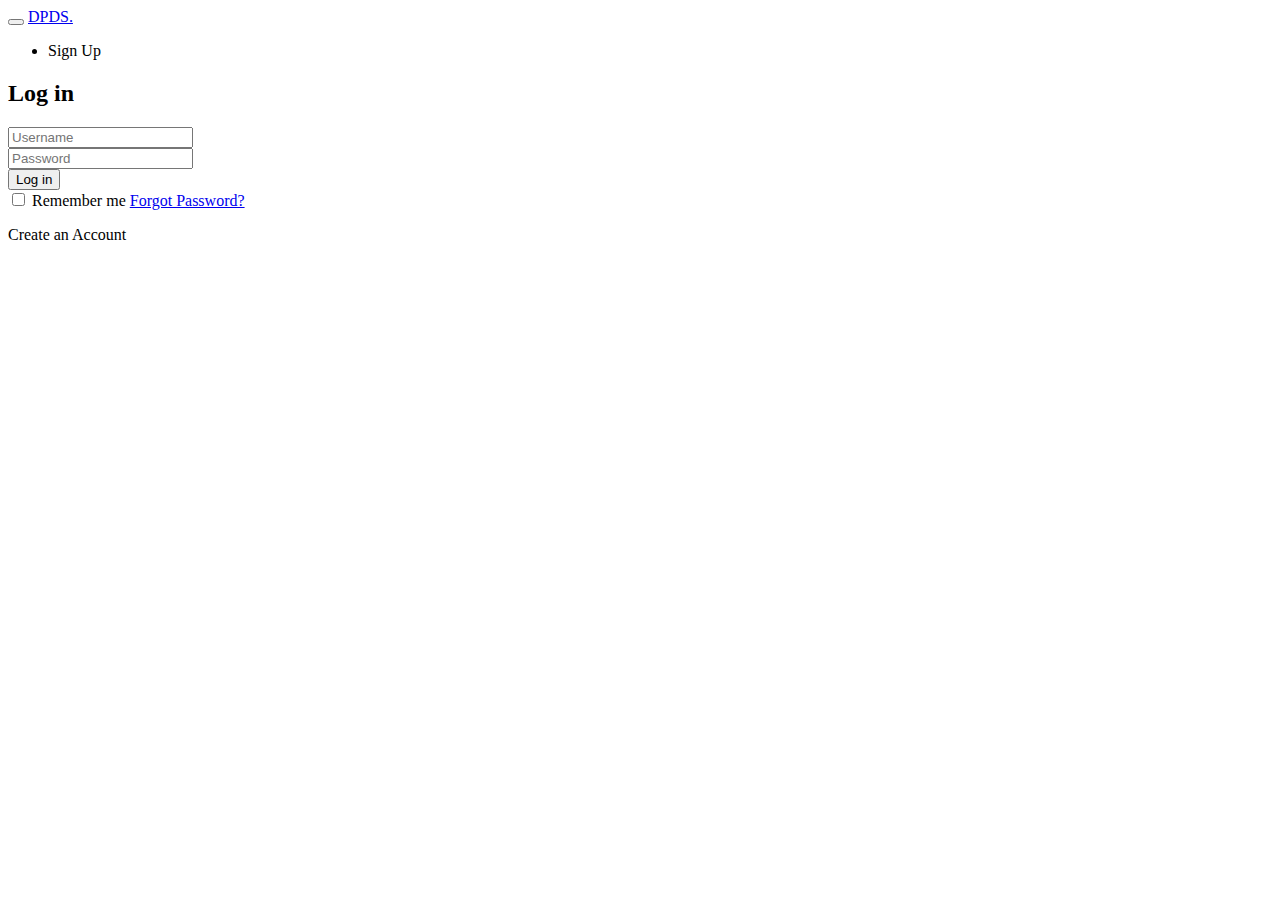
<file: dpds/src/app/components/login/login.component.html>
<!DOCTYPE html>
<html lang="en">
<head>
    <title>DPDS.</title>
  <meta charset="utf-8">
  <meta name="viewport" content="width=device-width, initial-scale=1">
  <link href="https://fonts.googleapis.com/css?family=Montserrat" rel="stylesheet" type="text/css">
  <link href="https://fonts.googleapis.com/css?family=Lato" rel="stylesheet" type="text/css">
  
  


</head>
<body id="myPage1" data-spy="scroll" data-target=".navbar" data-offset="60" >

    <nav class="navbar navbar-default navbar-fixed-top">
      <div class="container">
        <div class="navbar-header">
          <button type="button" class="navbar-toggle" data-toggle="collapse" data-target="#myNavbar">
            <span class="icon-bar"></span>
            <span class="icon-bar"></span>
            <span class="icon-bar"></span>                        
          </button>
          <a class="navbar-brand" href="#myPage">DPDS.</a>
        </div>
        <div class="collapse navbar-collapse" id="myNavbar">
          <ul class="nav navbar-nav navbar-right">
            <li class="nav-item"><a routerLink = "/signup">Sign Up</a></li>
          </ul>
        </div>
      </div>
    </nav>



    
<div class="login-form"  >
    <form  #loginForm="ngForm" (ngSubmit)="onSubmit()">
        <h2 class="text-center">Log in</h2>       
        <div class="form-group">
        <input type="text" class="form-control" placeholder="Username" required  name="name" >
        </div>




        <div class="form-group">
            <input type="password" class="form-control" placeholder="Password" required="required"  name="password" >
        </div>
        <div class="form-group">
            <button type="submit" class="btn btn-primary btn-block">Log in</button>
        </div>
        <div class="clearfix">
            <label class="pull-left checkbox-inline"><input type="checkbox"> Remember me</label>
            <a href="#" class="pull-right">Forgot Password?</a>
        </div>        
    </form>
    <p class="text-center nav-link"><a routerLink="signup">Create an Account</a></p>
</div>


    






  </body>

  </html>
</file>
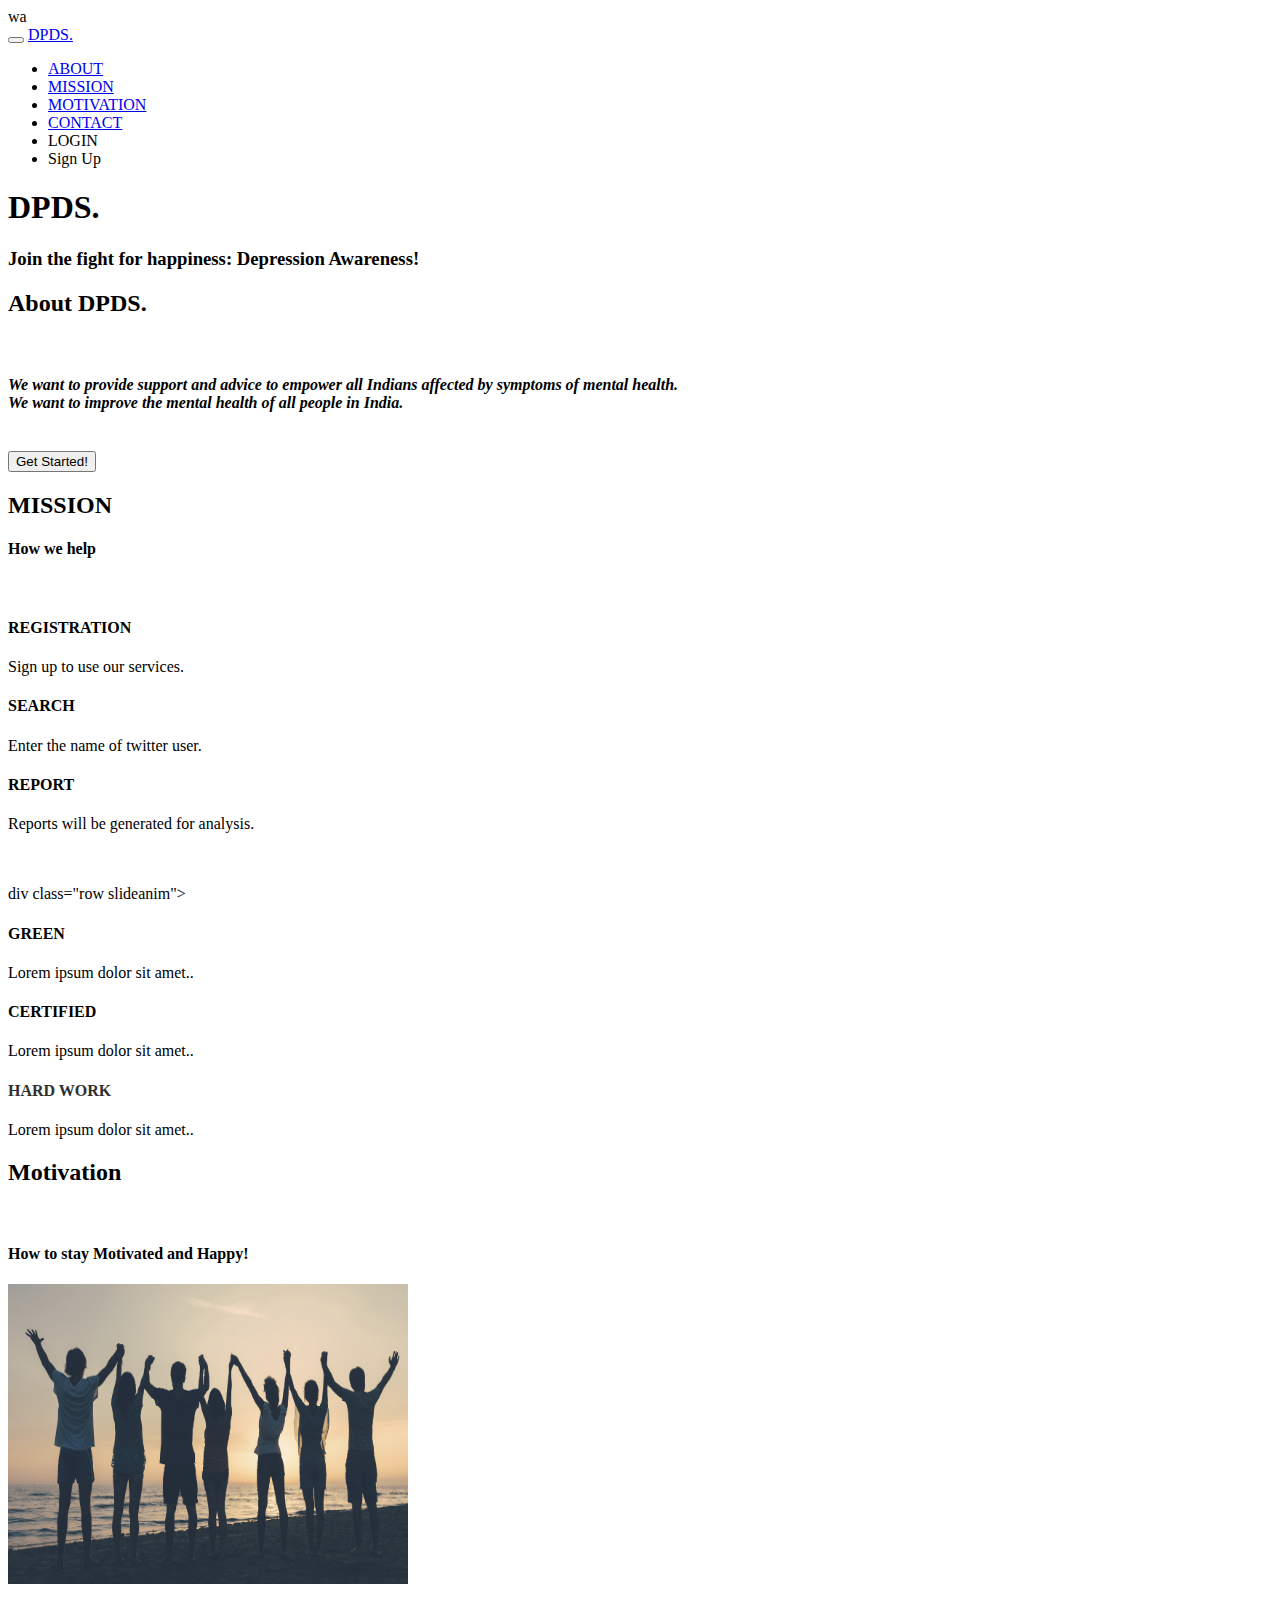
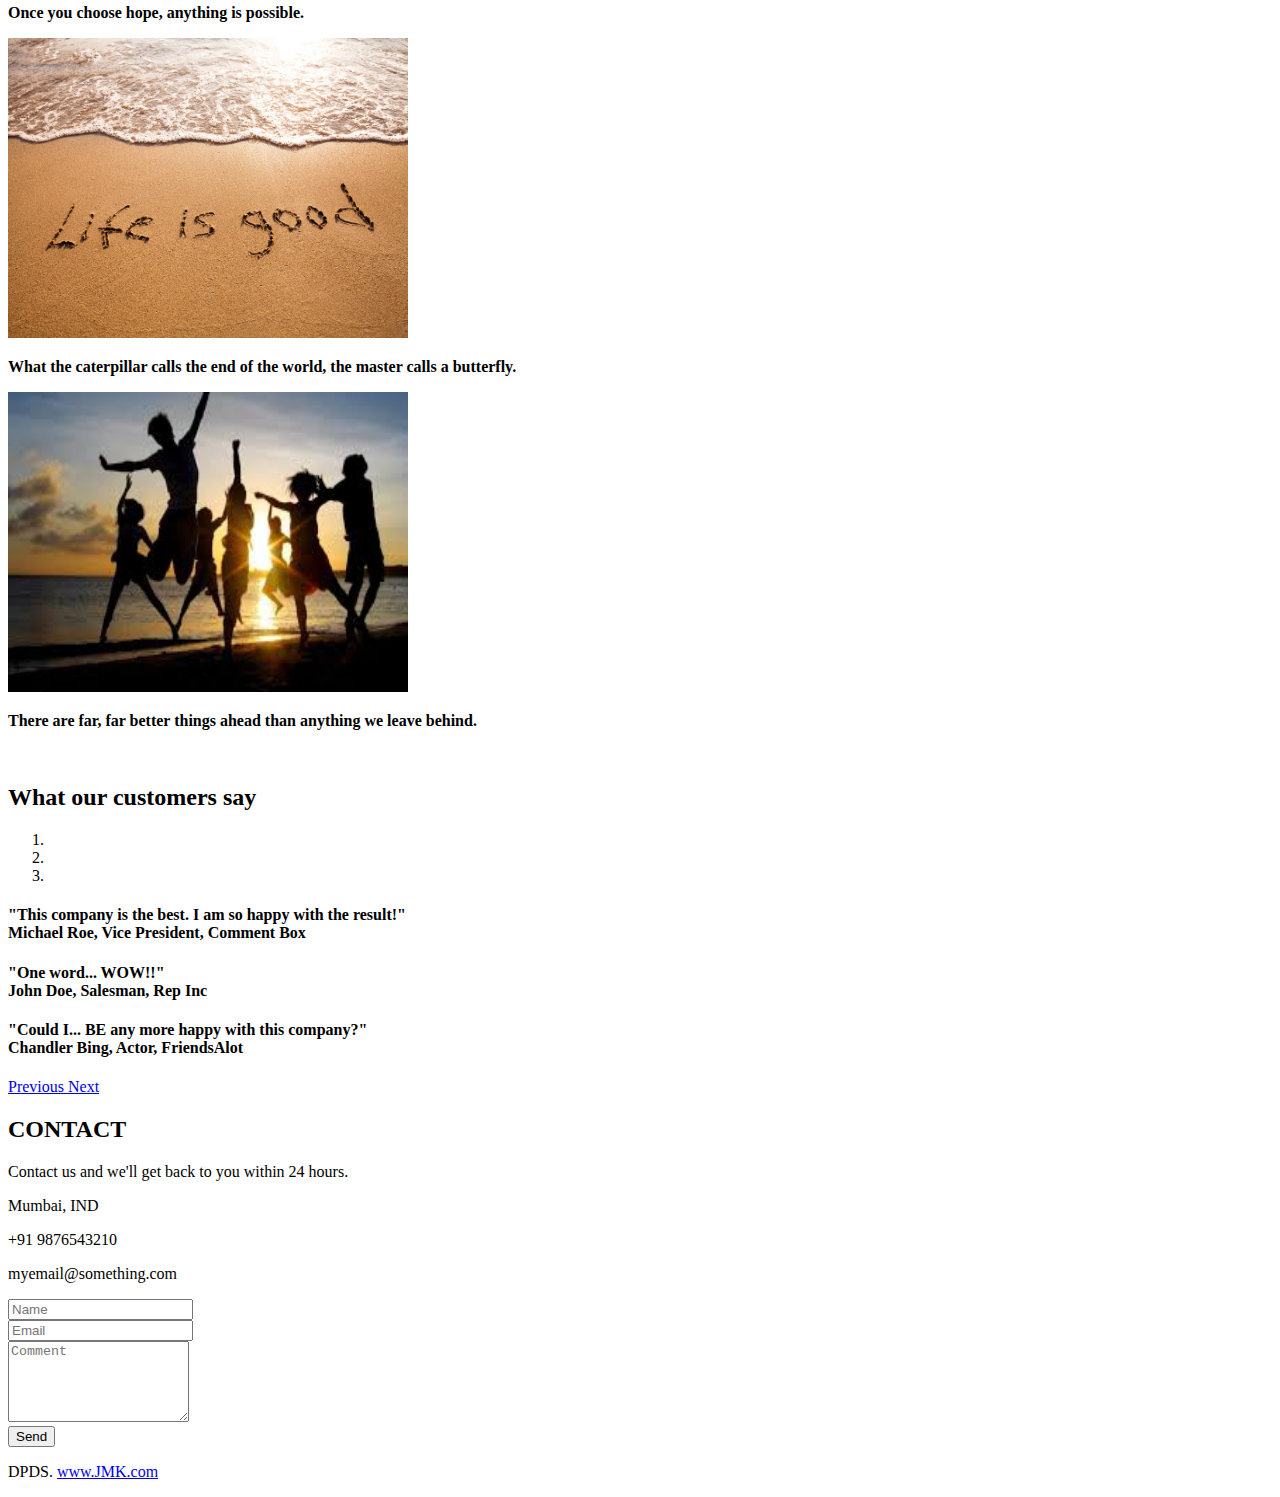
<file: dpds/src/app/components/main/main.component.html>
<!DOCTYPE html>
<html lang="en">wa
<head>
    <title>DPDS.</title>
    <script>
        $(function () {
            //declare function 
            $.fn.myfunction = function () {
                console.log("hi");
            };
        });

        $(document).ready(function () {
            //call function
            $("body").myfunction();
        });
      
    </script>
  <meta charset="utf-8">
  <meta name="viewport" content="width=device-width, initial-scale=1">
  <link href="https://fonts.googleapis.com/css?family=Montserrat" rel="stylesheet" type="text/css">
  <link href="https://fonts.googleapis.com/css?family=Lato" rel="stylesheet" type="text/css">

</head>
<body id="myPage" data-spy="scroll" data-target=".navbar" data-offset="60">

    <script>
      /*$(window).on("load", function(){
          // Add smooth scrolling to all links in navbar + footer link
          $(".navbar a, footer, a[href='#myPage']").on(true, function(event) {
            console.log("hi");
            // Make sure this.hash has a value before overriding default behavior
            if (this.hash !== "") {
              // Prevent default anchor click behavior
              event.preventDefault();
        
              // Store hash
              var hash = this.hash;
        
              // Using jQuery's animate() method to add smooth page scroll
              // The optional number (900) specifies the number of milliseconds it takes to scroll to the specified area
              $('html, body').animate({
                scrollTop: $(hash).offset().top
              }, 1000, function(){*
           
                // Add hash (#) to URL when done scrolling (default click behavior)
                window.location.hash = hash;
              });
            } // End if
            console.log("working");
          });
          
          $(window).scroll(function() {
            $(".slideanim").each(function(){
              var pos = $(this).offset().top;
        
              var winTop = $(window).scrollTop();
                if (pos < winTop + 600) {
                  $(this).addClass("slide");
                }
            });
          });
        })*/
        </script>

<nav class="navbar navbar-default navbar-fixed-top">
  <div class="container">
    <div class="navbar-header">
      <button type="button" class="navbar-toggle" data-toggle="collapse" data-target="#myNavbar">
        <span class="icon-bar"></span>
        <span class="icon-bar"></span>
        <span class="icon-bar"></span>                        
      </button>
      <a class="navbar-brand" href="#myPage">DPDS.</a>
    </div>
    <div class="collapse navbar-collapse" id="myNavbar">
      <ul class="nav navbar-nav navbar-right">
        <li class="nav-item"><a href="#about">ABOUT</a></li>
        <li class="nav-item"><a href="#mission">MISSION</a></li>
        <li class="nav-item"><a href="#motivation">MOTIVATION</a></li>
        <li class="nav-item"><a href="#contact">CONTACT</a></li>
        <li class="nav-item"><a routerLink = "/login">LOGIN</a></li>
        
        <li class="nav-item"><a routerLink = "/signup">Sign Up</a></li>
      </ul>
    </div>
  </div>
</nav>

<div class="jumbotron text-center">
  <h1>DPDS.</h1> 
  <h3><p>Join the fight for happiness: Depression Awareness!</p> 
    </h3>
</div>

<!-- Container (About Section) -->
<div id="about" class="container-fluid">
  <div class="row">
    <div class="col-sm-9">
      <h2>About DPDS.</h2><br>
      <h4><em>We want to provide support and advice to empower all Indians affected by symptoms of mental health.
        <br>
        We want to improve the mental health of all people in India.</em></h4>
      
      <br><button class="btn btn-default btn-lg nav-link" routerLink="/login" >Get Started!</button>
    </div>
      <div class="col-sm-3">
        <span class="glyphicon glyphicon-heart-empty logo"></span>
      </div>
    

  </div>
</div>
<!-- Container (MISSION Section) -->
<div id="mission" class="container-fluid text-center">
  <h2>MISSION</h2>
  <h4>How we help</h4>
  <br>
  <div class="row slideanim">
    <div class="col-sm-4">
      <span class="glyphicon glyphicon-user logo-small"></span>
      <h4>REGISTRATION</h4>
      <p>Sign up to use our services.</p>
    </div>
    <div class="col-sm-4">
      <span class="glyphicon glyphicon-search logo-small"></span>
      <h4>SEARCH</h4>
      <p>Enter the name of twitter user.</p>
    </div>
    <div class="col-sm-4">
      <span class="glyphicon glyphicon-stats logo-small"></span>
      <h4>REPORT</h4>
      <p>Reports will be generated for analysis.</p>
    </div>
  </div>
  <br><br>
  <!-->div class="row slideanim">
    <div class="col-sm-4">
      <span class="glyphicon glyphicon-leaf logo-small"></span>
      <h4>GREEN</h4>
      <p>Lorem ipsum dolor sit amet..</p>
    </div>
    <div class="col-sm-4">
      <span class="glyphicon glyphicon-certificate logo-small"></span>
      <h4>CERTIFIED</h4>
      <p>Lorem ipsum dolor sit amet..</p>
    </div>
    <div class="col-sm-4">
      <span class="glyphicon glyphicon-wrench logo-small"></span>
      <h4 style="color:#303030;">HARD WORK</h4>
      <p>Lorem ipsum dolor sit amet..</p>
    </div>
  </div-->
</div>

<!-- Container (Portfolio Section) -->
<div id="motivation" class="container-fluid text-center">
  <h2>Motivation</h2><br>
  <h4>How to stay Motivated and Happy!</h4>
  <div class="row text-center slideanim">
    <div class="col-sm-4">
      <div class="thumbnail">
        <img src="../../../assets/images/positive2.jpg" alt="p" width="400" height="300">
        <p><strong>Once you choose hope, anything is possible.</strong></p>
        
      </div>
    </div>
    <div class="col-sm-4">
      <div class="thumbnail">
        <img src="../../../assets/images/positive1.jpg" alt="N" width="400" height="300">
        <p><strong>What the caterpillar calls the end of the world, the master calls a butterfly.</strong></p>
        
      </div>
    </div>
    <div class="col-sm-4">
      <div class="thumbnail">
        <img src="../../../assets/images/hero.jpg" alt="S" width="400" height="300">
        <p><strong>There are far, far better things ahead than anything we leave behind.</strong></p>
        
      </div>
    </div>
  </div><br>
  
  <h2>What our customers say</h2>
  <div id="myCarousel" class="carousel slide text-center" data-ride="carousel">
    <!-- Indicators -->
    <ol class="carousel-indicators">
      <li data-target="#myCarousel" data-slide-to="0" class="active"></li>
      <li data-target="#myCarousel" data-slide-to="1"></li>
      <li data-target="#myCarousel" data-slide-to="2"></li>
    </ol>

    <!-- Wrapper for slides -->
    <div class="carousel-inner" role="listbox">
      <div class="item active">
        <h4>"This company is the best. I am so happy with the result!"<br><span>Michael Roe, Vice President, Comment Box</span></h4>
      </div>
      <div class="item">
        <h4>"One word... WOW!!"<br><span>John Doe, Salesman, Rep Inc</span></h4>
      </div>
      <div class="item">
        <h4>"Could I... BE any more happy with this company?"<br><span>Chandler Bing, Actor, FriendsAlot</span></h4>
      </div>
    </div>

    <!-- Left and right controls -->
    <a class="left carousel-control" href="#myCarousel" role="button" data-slide="prev">
      <span class="glyphicon glyphicon-chevron-left" aria-hidden="true"></span>
      <span class="sr-only">Previous</span>
    </a>
    <a class="right carousel-control" href="#myCarousel" role="button" data-slide="next">
      <span class="glyphicon glyphicon-chevron-right" aria-hidden="true"></span>
      <span class="sr-only">Next</span>
    </a>
  </div>
</div>

<!-- Container (Contact Section) -->
<div id="contact" class="container-fluid bg-grey">
  <h2 class="text-center">CONTACT</h2>
  <div class="row">
    <div class="col-sm-5">
      <p>Contact us and we'll get back to you within 24 hours.</p>
      <p><span class="glyphicon glyphicon-map-marker"></span> Mumbai, IND</p>
      <p><span class="glyphicon glyphicon-phone"></span> +91 9876543210</p>
      <p><span class="glyphicon glyphicon-envelope"></span> myemail@something.com</p>
    </div>
    <div class="col-sm-7 slideanim" >
      <div class="row">
        <div class="col-sm-6 form-group">
          <input class="form-control" id="name" name="name" placeholder="Name" type="text" required>
        </div>
        <div class="col-sm-6 form-group">
          <input class="form-control" id="email" name="email" placeholder="Email" type="email" required>
        </div>
      </div>
      <textarea class="form-control" id="comments" name="comments" placeholder="Comment" rows="5"></textarea><br>
      <div class="row">
        <div class="col-sm-12 form-group">
          <button class="btn btn-default pull-right" type="submit">Send</button>
        </div>
      </div>
    </div>
  </div>
</div>

<footer class="container-fluid text-center">
  <a href="#myPage" title="To Top">
    <span class="glyphicon glyphicon-chevron-up"></span>
  </a>
  <p>DPDS. <a href="#myPage" title="">www.JMK.com</a></p>
</footer>

</body>

</html>
</file>
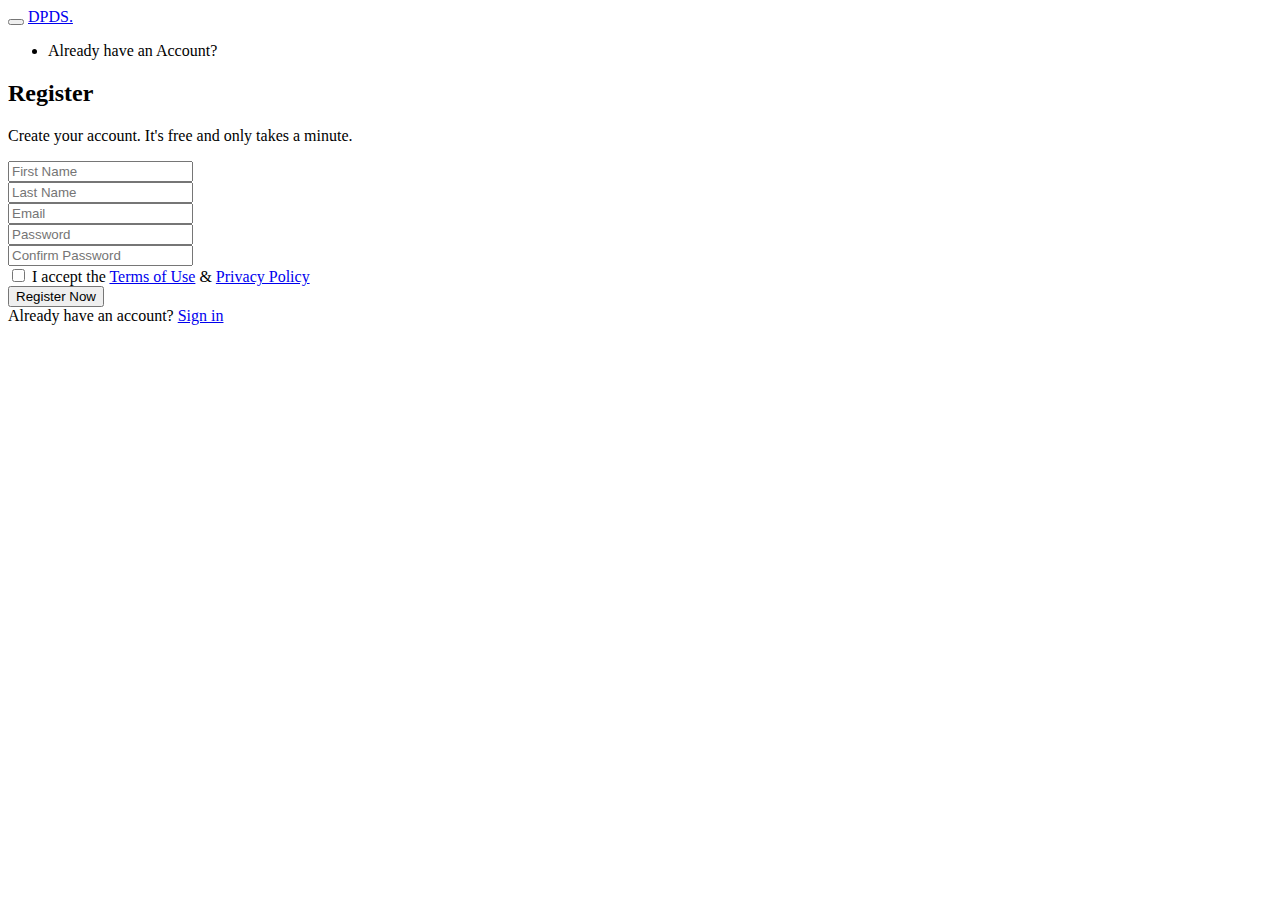
<file: dpds/src/app/components/signup/signup.component.html>
<!DOCTYPE html>
<html lang="en">
<head>
    <title>DPDS.</title>
  <meta charset="utf-8">
  <meta name="viewport" content="width=device-width, initial-scale=1">
  <link href="https://fonts.googleapis.com/css?family=Montserrat" rel="stylesheet" type="text/css">
  <link href="https://fonts.googleapis.com/css?family=Lato" rel="stylesheet" type="text/css">
  
  
</head>



  
<body id="myPage2" data-spy="scroll" data-target=".navbar" data-offset="60" >

    <nav class="navbar navbar-default navbar-fixed-top">
      <div class="container">
        <div class="navbar-header">
          <button type="button" class="navbar-toggle" data-toggle="collapse" data-target="#myNavbar">
            <span class="icon-bar"></span>
            <span class="icon-bar"></span>
            <span class="icon-bar"></span>                        
          </button>
          <a class="navbar-brand" href="#myPage">DPDS.</a>
        </div>
        <div class="collapse navbar-collapse" id="myNavbar">
          <ul class="nav navbar-nav navbar-right">
            <li class="nav-item"><a routerLink = "/login">Already have an Account?</a></li>
          </ul>
        </div>
      </div>
    </nav>

<div class="signup-form" >
    <form (ngSubmit)="onSubmit()"  #signupForm="ngForm">
		<h2>Register</h2>
		<p class="hint-text">Create your account. It's free and only takes a minute.</p>
        <div class="form-group">
			<div class="row">
				<div class="col-xs-6"><input type="text" class="form-control" name="first_name" placeholder="First Name" required="required"></div>
				<div class="col-xs-6"><input type="text" class="form-control" name="last_name" placeholder="Last Name" required="required"></div>
			</div>        	
        </div>
        <div class="form-group">
        	<input type="email" class="form-control" name="email" placeholder="Email" required="required">
        </div>
		<div class="form-group">
            <input type="password" class="form-control" name="password" placeholder="Password" required="required">
        </div>
		<div class="form-group">
            <input type="password" class="form-control" name="confirm_password" placeholder="Confirm Password" required="required">
        </div>        
        <div class="form-group">
			<label class="checkbox-inline"><input type="checkbox" required="required"> I accept the <a href="#">Terms of Use</a> &amp; <a href="#">Privacy Policy</a></label>
		</div>
		<div class="form-group">
            <button type="submit" class="btn btn-success btn-lg btn-block">Register Now</button>
        </div>
    </form>
	<div class="text-center">Already have an account? <a href="#">Sign in</a></div>
</div>




</body>

</html>
</file>
